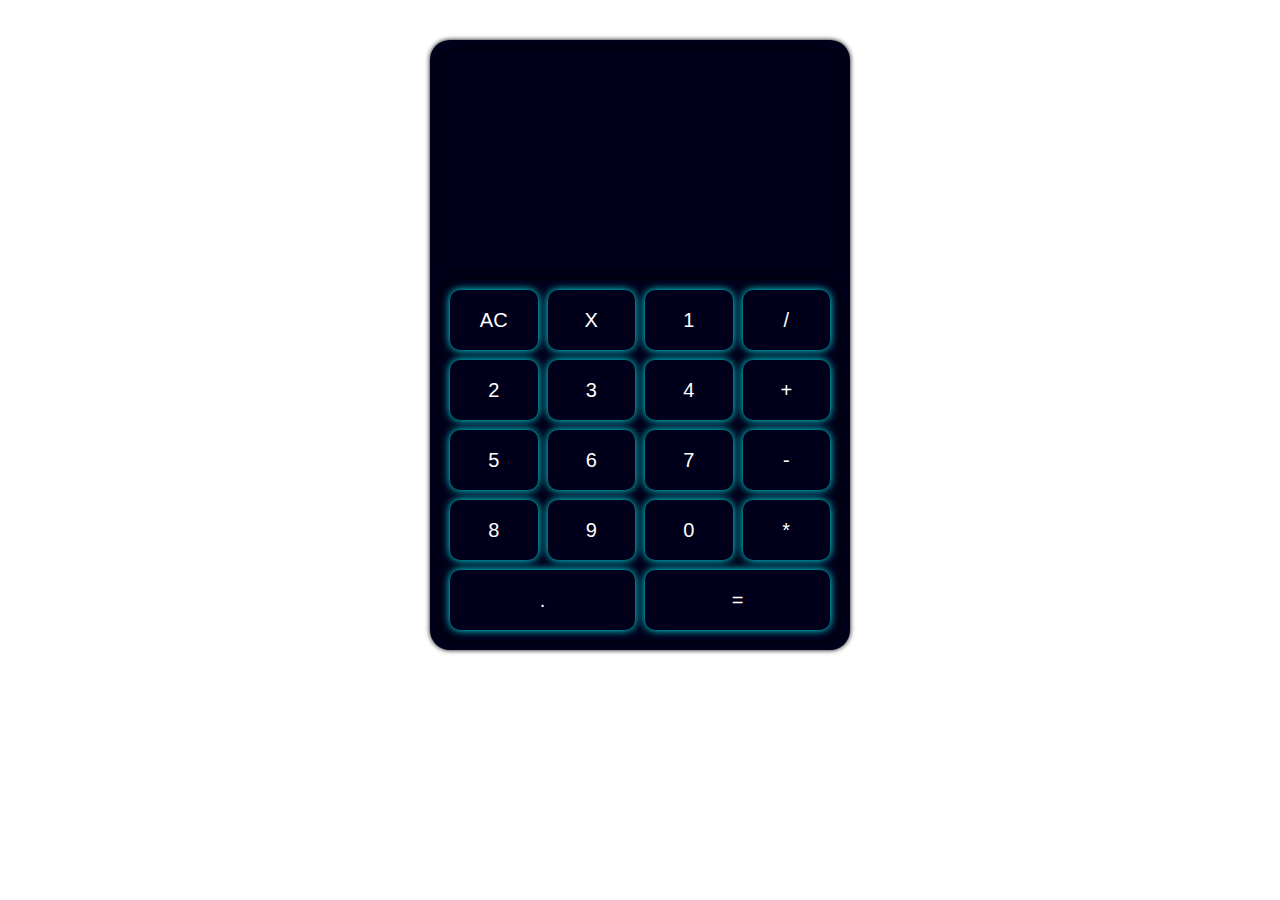
<file: caculator/index.html>
<!DOCTYPE html>
<html lang="en">
<head>
    <meta charset="UTF-8">
    <meta name="viewport" content="width=device-width, initial-scale=1.0">
    <link rel="stylesheet" href="styles.css">
    <script src="scripts.js" defer></script>
    <title>Calculator</title>
</head>
<body>
    <div class="container">
        <div class="screen">
            <div class="previous"></div>
            <div class="current"></div>
        </div>
        <div class="keys">
            <button class="btn-clear">AC</button>
            <button class="btn-delete">X</button>
            <button class="btn-num">1</button>
            <button class="btn-op">/</button>
            <button class="btn-num">2</button>
            <button class="btn-num">3</button>
            <button class="btn-num">4</button>
            <button class="btn-op">+</button>
            <button class="btn-num">5</button>
            <button class="btn-num">6</button>
            <button class="btn-num">7</button>
            <button class="btn-op">-</button>
            <button class="btn-num">8</button>
            <button class="btn-num">9</button>
            <button class="btn-num">0</button>
            <button class="btn-op">*</button>
            <button class="btn-num btn-full-stop">.</button>
            <button class="btn-equal">=</button>
        </div>
    </div>
</body>
</html>
</file>
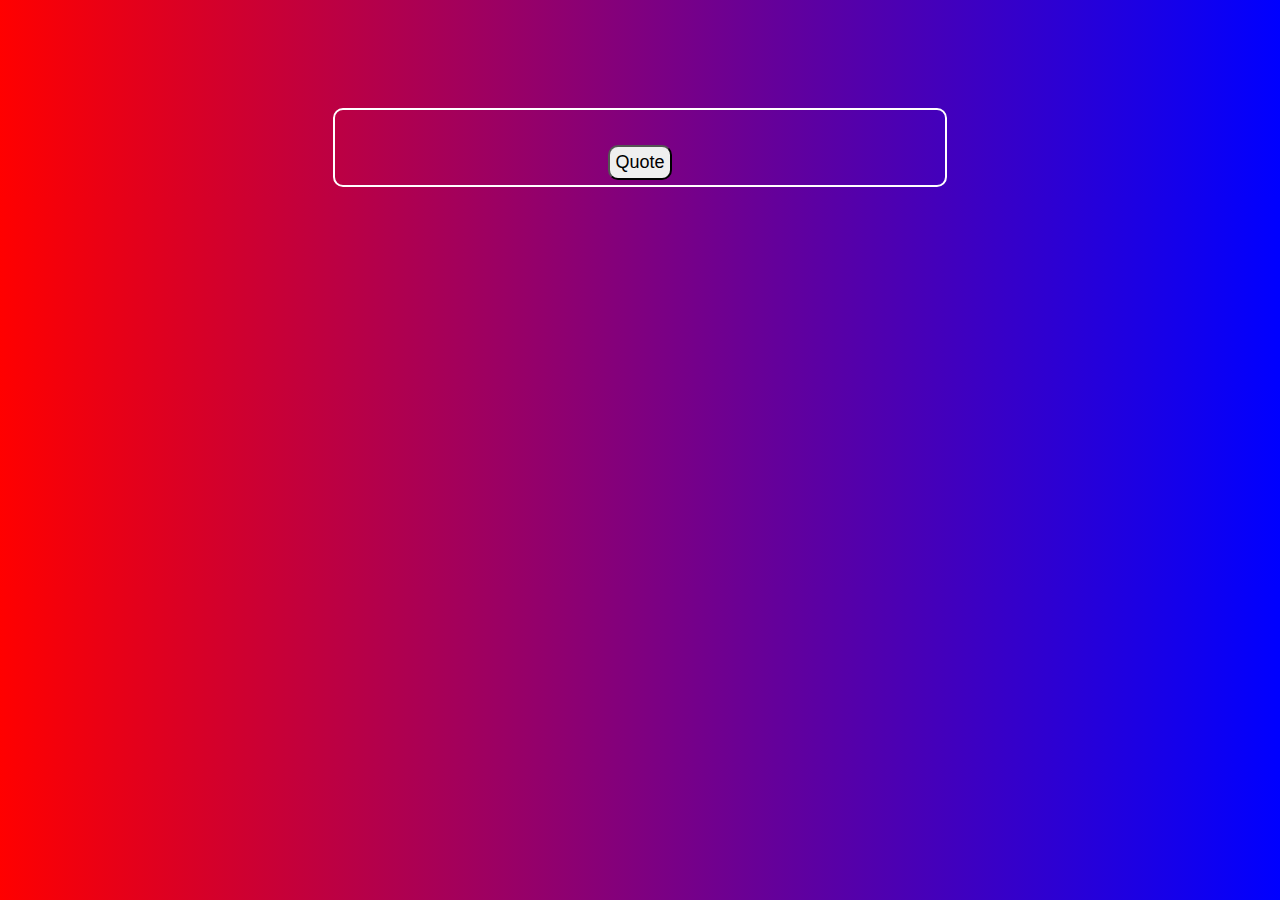
<file: random qoutes project/index.html>
<!DOCTYPE html>
<html lang="en">
<head>
    <meta charset="UTF-8">
    <meta http-equiv="X-UA-Compatible" content="IE=edge">
    <meta name="viewport" content="width=device-width, initial-scale=1.0">
    <link rel="stylesheet" href="styles.css">
    <title>Random quotes</title>
</head>
<body>
    <div class="container">
        <div class="sect">
            <p class="quote"></p>
            <p class="author"></p>
            <button class="btn">Quote</button>
        </div>
    </div>
    <script src="scripts.js"></script>
</body>
</html>
</file>
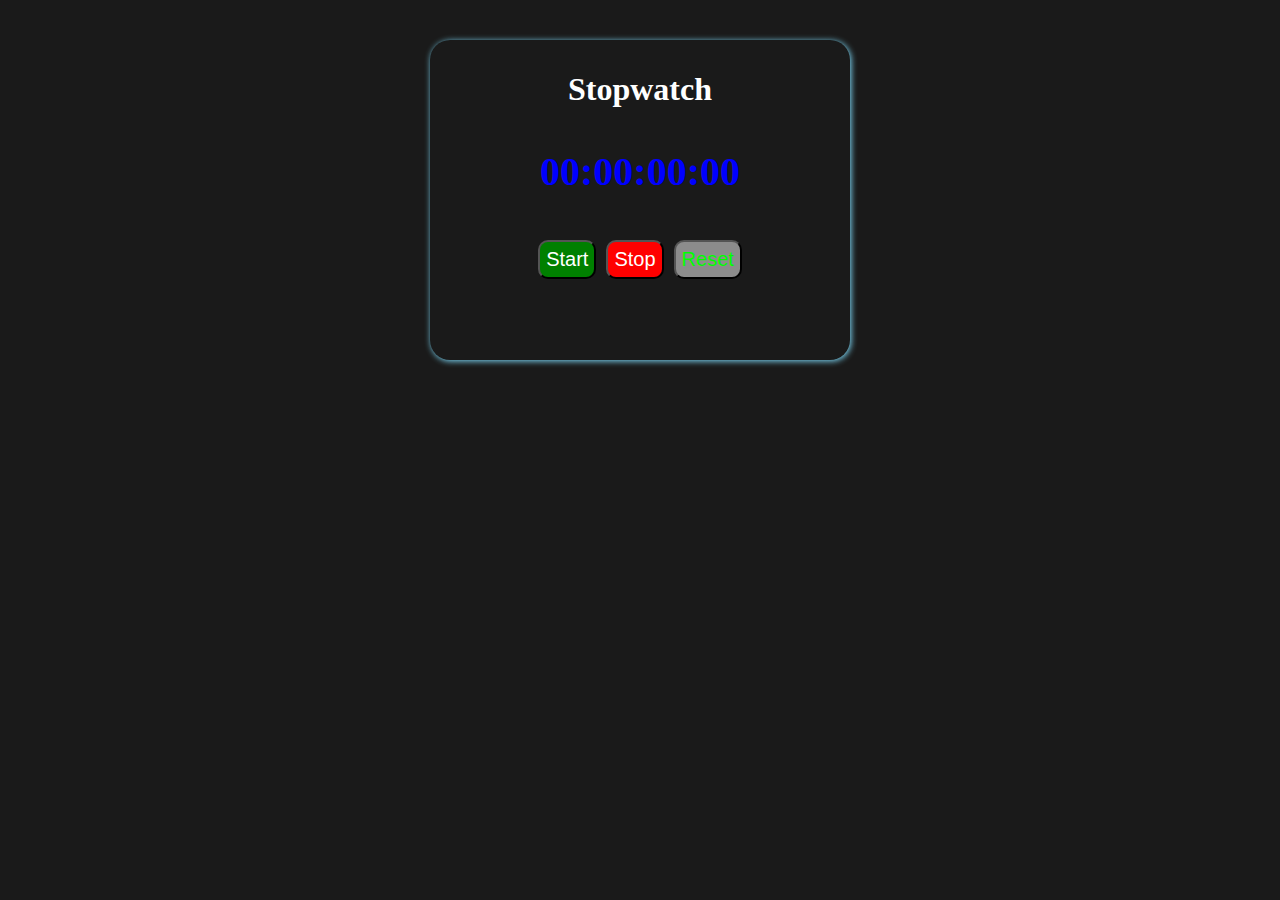
<file: Stopwatch/index.html>
<!DOCTYPE html>
<html lang="en">
<head>
    <meta charset="UTF-8">
    <meta http-equiv="X-UA-Compatible" content="IE=edge">
    <meta name="viewport" content="width=device-width, initial-scale=1.0">
    <link rel="stylesheet" href="styles.css">
    <title>Stopwatch</title>
</head>
<body>
    <div class="container">
        <h1>Stopwatch</h1>
        <h3 class="screen"><span id="hours">00</span>:<span id="minutes">00</span>:<span id="seconds">00</span>:<span id="milliseconds">00</span></h3>
        <div class="actions">
            <button class="btn btn-start">Start</button>
            <button class="btn btn-stop">Stop</button>
            <button class="btn btn-reset">Reset</button>
        </div>
    </div>
    <script src="scripts.js"></script>
</body>
</html>
</file>
<file: caculator/styles.css>
body{
    display: flex;
    justify-content: center;
    align-items: center;
    padding:2em 5em 5em  5em;
}
.container{
    display: flex;
    flex-direction: column;
    justify-content: center;
    align-items: center;
    width: 400px;
    box-shadow: 0 0 5px black;
    border-radius: 20px;
    padding: 10px;
    background: #00001a;
}
.container .screen{
    padding: 10px;
    width: 380px;
    height: 200px;
    color: white;
    font-size: 40px;
    text-align: right;
    margin-bottom: 10px;
    box-shadow: 0 0 5px black;
    border-radius: 20px;
}
.container .screen .previous{
    color: #999999;
    width: 100%;
    height: 40%;
}
.container .screen .current{
    width: 100%;
    height: 50%;
    font-size: 50px;
    word-wrap: break-word;
    overflow: hidden;
}
.container .keys{
    padding: 10px;
    border-radius: 20px;
    display: grid;
    grid-template-columns: repeat(4, 1fr);
    grid-gap: 10px;
    width: 380px;
    box-shadow: 0 0 5px black;
    
}
.container .keys button{
    height: 60px;
    font-size: 20px;
    color: white;
    background: #00001a;
    border: none;
    border-radius: 10px;
    box-shadow: 0 0 0.5rem #00ffff;

}
.btn-full-stop{
    color: red;
    grid-column-start: span 2;
}
.btn-equal{
    color: yellow;
    grid-column-start: span 2;
}
</file>
<file: random qoutes project/styles.css>
body{
    display: flex;
    justify-content: center;
    align-items: center;
    background: linear-gradient(to right, red, blue);
    font-style: italic;
    font-size: 20px;
    padding-top: 5em;
}
.container{
    border: 2px solid white;
    border-radius: 10px;
    padding: 5px;
    width: 600px;
}
.btn{
    border-radius: 10px;
    font-size: 18px;
    padding: 5px;
    cursor: pointer;
    
}
.sect{
    text-align: center;
}
.quote{
    color: white;
    font-size: 30px;
}
.author{
    color: gold;
    font-weight: bolder;
    font-size: 25px;
}
</file>
<file: Stopwatch/styles.css>
body{
    background: #1a1a1a;
    color: white;
    padding: 2em;
}
.container{
    width: 400px;
    height: 300px;
    margin: auto;
    padding: 10px;
    text-align: center;
    border-radius: 20px;
    box-shadow: 1px 1px 6px #80dfff;
}
.actions{
    display: flex;
    justify-content: center;
    
}
h3{
    font-size: 40px;
    color: blue;
}

.btn{
    margin: 5px;
    font-size: 20px;
    padding: 6px;
    
    color: white;
    border-radius: 10px;
    cursor: pointer;
}
.btn-start{
    background: green;
}
.btn-reset{
color: #00ff00;
background: #8c8c8c;
}
.btn-stop{
    background: red;
}
</file>
